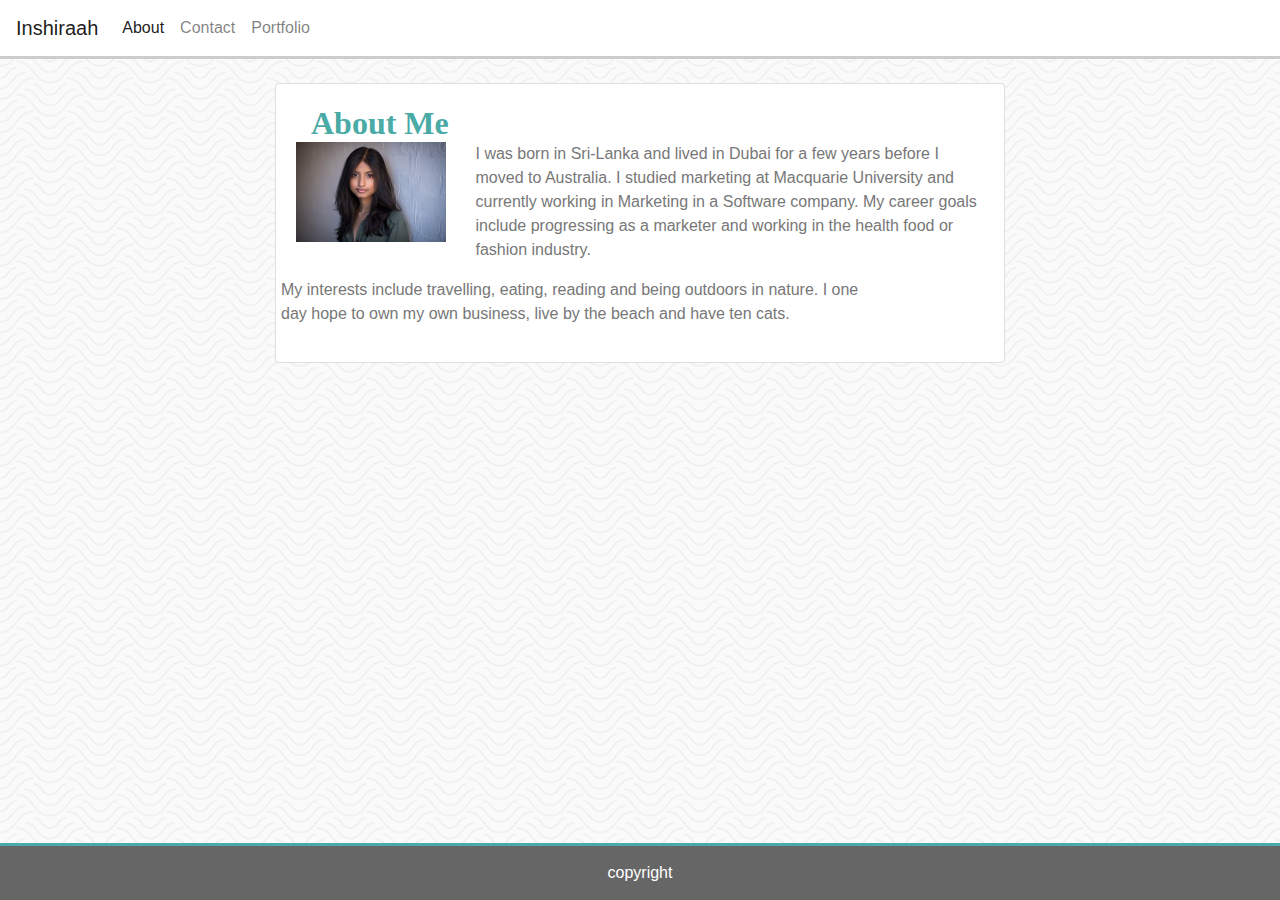
<file: index.html>
<html>
    <head>

        <link rel="stylesheet" href="https://maxcdn.bootstrapcdn.com/bootstrap/4.0.0/css/bootstrap.min.css">
        <link rel = "stylesheet" href="Bootstrap.css">
    </head>

    <body>
        <div id="container">
        <nav class="navbar navbar-expand-lg navbar-light">
            <a class="navbar-brand" href="#">Inshiraah</a>
            <button class="navbar-toggler" type="button" data-toggle="collapse" data-target="#navbarNavAltMarkup" aria-controls="navbarNavAltMarkup" aria-expanded="false" aria-label="Toggle navigation">
              <span class="navbar-toggler-icon"></span>
            </button>
            <div class="collapse navbar-collapse" id="navbarNavAltMarkup">
              <div class="navbar-nav">
                <a class="nav-item nav-link active" href="index.html">About <span class="sr-only">(current)</span></a>
                <a class="nav-item nav-link" href="contact.html">Contact</a>
                <a class="nav-item nav-link" href="portfolio.html">Portfolio</a>
              </div>
            </div>
          </nav>
        </div>

    </br>

        <div class= "container">
            <div class="row justify-content-center">
                <div class= "col-md-8">
                    <div class="card container">
                        <div class="card-body row">
                          <div class="col-md-12">
                          <h2 class= "tealColor">About Me</h2>
                          </div>
                          <div class= "row">
                            <div class= "col-md-3">
                                <img class= "img-fluid" src="Profile_Photo.png">
                            </div>
                            <div class="col-md-9">
                              <p> I was born in Sri-Lanka and lived in Dubai for a few years before I moved to Australia.
                                  I studied marketing at Macquarie University and currently working in Marketing in a Software company. My career goals 
                                  include progressing as a marketer and working in the health food or fashion industry.


                         </p>
                            </div>
                            <div class= "row">
                              <div class="col-md-10">
                              <p> My interests include travelling, eating, reading and being outdoors in nature. I one day hope to own 
                                my own business, live by the beach and have ten cats. </p>
                            </div>
                            </div>
                          </div>
                        </div>
                      </div>
                </div>
            </div>
        </div>
      <footer>
        copyright
      </footer>
    </body>
</html>
</file>
